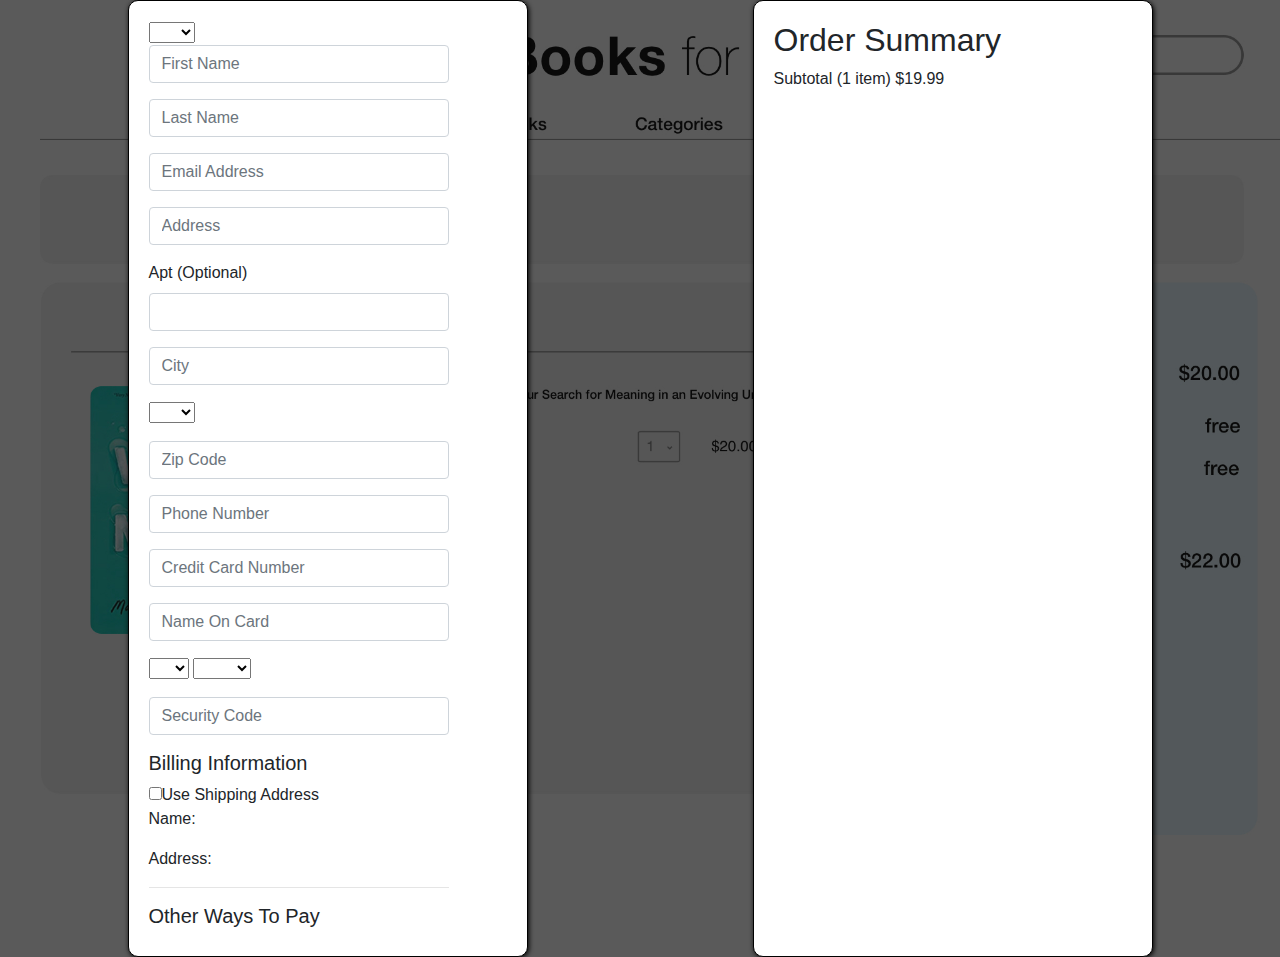
<file: form.html>
<!DOCTYPE html>
<html lang="en">
  <head>
    <meta charset="UTF-8" />
    <meta name="viewport" content="width=device-width, initial-scale=1.0" />
    <title>PT - Hackathon</title>
    <!-- ADD JQUERY CDN - BOOTSTRAP IS DEPENDENT ON IT SO HAS TO BE LOADED FIRST -->
    <script
      src="https://code.jquery.com/jquery-3.4.1.slim.min.js"
      integrity="sha384-J6qa4849blE2+poT4WnyKhv5vZF5SrPo0iEjwBvKU7imGFAV0wwj1yYfoRSJoZ+n"
      crossorigin="anonymous"
    ></script>

    <!-- ADD POPPER CDN - BOOTSTRAP IS DEPENDENT ON IT SO HAS TO BE LOADED FIRST -->
    <script
      src="https://cdn.jsdelivr.net/npm/popper.js@1.16.0/dist/umd/popper.min.js"
      integrity="sha384-Q6E9RHvbIyZFJoft+2mJbHaEWldlvI9IOYy5n3zV9zzTtmI3UksdQRVvoxMfooAo"
      crossorigin="anonymous"
    ></script>

    <!-- ADD BOOTSTRAP CSS CDN -->
    <link
      rel="stylesheet"
      href="https://stackpath.bootstrapcdn.com/bootstrap/4.4.1/css/bootstrap.min.css"
      integrity="sha384-Vkoo8x4CGsO3+Hhxv8T/Q5PaXtkKtu6ug5TOeNV6gBiFeWPGFN9MuhOf23Q9Ifjh"
      crossorigin="anonymous"
    />

    <!-- ADD BOOTSTRAP JS CDN -->
    <script
      src="https://stackpath.bootstrapcdn.com/bootstrap/4.4.1/js/bootstrap.min.js"
      integrity="sha384-wfSDF2E50Y2D1uUdj0O3uMBJnjuUD4Ih7YwaYd1iqfktj0Uod8GCExl3Og8ifwB6"
      crossorigin="anonymous"
    ></script>

    <!-- YOUR STYLES COME LAST SINCE YOU DON'T WANT IT TO BE OVERWRITTEN WITH THE BOOTSTRAP CSS -->
    <link rel="stylesheet" href="styles/style.css" />
  </head>
  <body>

      <div class="container-fluid outer-container" style="justify-content: space-around;">
          <!-- Form -->
          <form action="" style="width: 400px;">
          <div style="margin-right: 300px; background-color: white; width: 300px;">
            <select name="" id="">
                <option value=""></option>
                <option value="">US</option>
                <option value="">AA</option>
                <option value="">AE</option>
                <option value="">AP</option>
                <option value="">CA</option>
                <option value="">MX</option>
            </select>
            <div class="form-group">
                <input id="first-name" class="form-control" type="text" required="required" placeholder="First Name">
            </div>
            <div class="form-group">
                <input id="last-name" class="form-control" type="text" required="required" placeholder="Last Name">
            </div>
            <div class="form-group">
                <input id="email" class="form-control" type="email" pattern="/^\S+@\S+\.\S+$/" required="required" placeholder="Email Address">
            </div>
            <div class="form-group">
                <input id="" class="form-control" type="text" required="required" placeholder="Address">
            </div>
            <div class="form-group">
                <label for="">Apt (Optional)</label>
                <input id="" class="form-control" type="text">
            </div>
            <div class="form-group">
                <input id="" class="form-control" type="text" required="required" placeholder="City">
            </div>
            <div class="form-group">
                <select name="" id="">
                    <option value=""></option>
                    <option value="">AK</option>
                    <option value="">AL</option>
                    <option value="">AR</option>
                    <option value="">AZ</option>
                    <option value="">CA</option>
                    <option value="">CO</option>
                    <option value="">CT</option>
                </select>
            </div>
            <div class="form-group">
                <input id="" class="form-control" type="number" required="required" placeholder="Zip Code">
            </div>
            <div class="form-group">
                <input id="" class="form-control" type="number" required="required" placeholder="Phone Number">
            </div>
            <div class="form-group">
                <input id="" class="form-control" type="text" required="required" placeholder="Credit Card Number">
            </div>
            <div class="form-group">
                <input id="" class="form-control" type="text" required="required" placeholder="Name On Card">
            </div>
            <div class="form-group">
                <select name="" id="">
                    <option value=""></option>
                    <option value="">01</option>
                    <option value="">02</option>
                    <option value="">03</option>
                    <option value="">04</option>
                </select>
                <select name="" id="">
                    <option value=""></option>  
                    <option value="">2010</option>
                    <option value="">2011</option>
                    <option value="">2012</option>
                    <option value="">2013</option>
                </select>
            </div>
            <div class="form-group">
                <input id="" class="form-control" type="text" required="required" placeholder="Security Code">
            </div>
            <div>
                <h5>Billing Information</h5>
                <input type="checkbox">Use Shipping Address</input>
                <p>Name: </p>
                <p>Address: </p>

                <hr>

                <h5>Other Ways To Pay</h5>
            </div>
          </div>
        </form>

        <form action="" style="width: 400px;">
            
            <!-- Order Summary -->
            <div>
                <h2>Order Summary</h2>
                <span>Subtotal (1 item) $19.99</span>
            </div>
        </div>
        </form>
  </body>
</html>
</file>
<file: styles/style.css>
* {
    margin: 0;
    padding: 0;
    /* box-sizing: border-box; */
}

body {
    height: 100%;
    display: flex;
    justify-content: center;
    align-items: center;
    background-image: url('../public/images/blur screen.jpg');
    background-size: cover;
}

.outer-container {
    display: flex;
    justify-content: space-around;
}

form {
    border: 1px solid black;
    border-radius: 10px;
    box-shadow: 1px 1px 5px black;
    padding: 20px;
    position: relative;
    background-color: #FFFFFF;
}

img {
    width: 200px;
    cursor: pointer;
}

.facebook-img {
    height: 40px;
}

.btn-lg {
    width: 100%;
    height: 50px;
    margin-top: 10px;
}

div > img {
    margin: 0 5px;
}

.inline-block {
    display: flex;
    justify-content: space-between;
}

#close-img {
    position: absolute;
    top: 2%;
    right: 2%;
    width: 3%;
}
</file>
